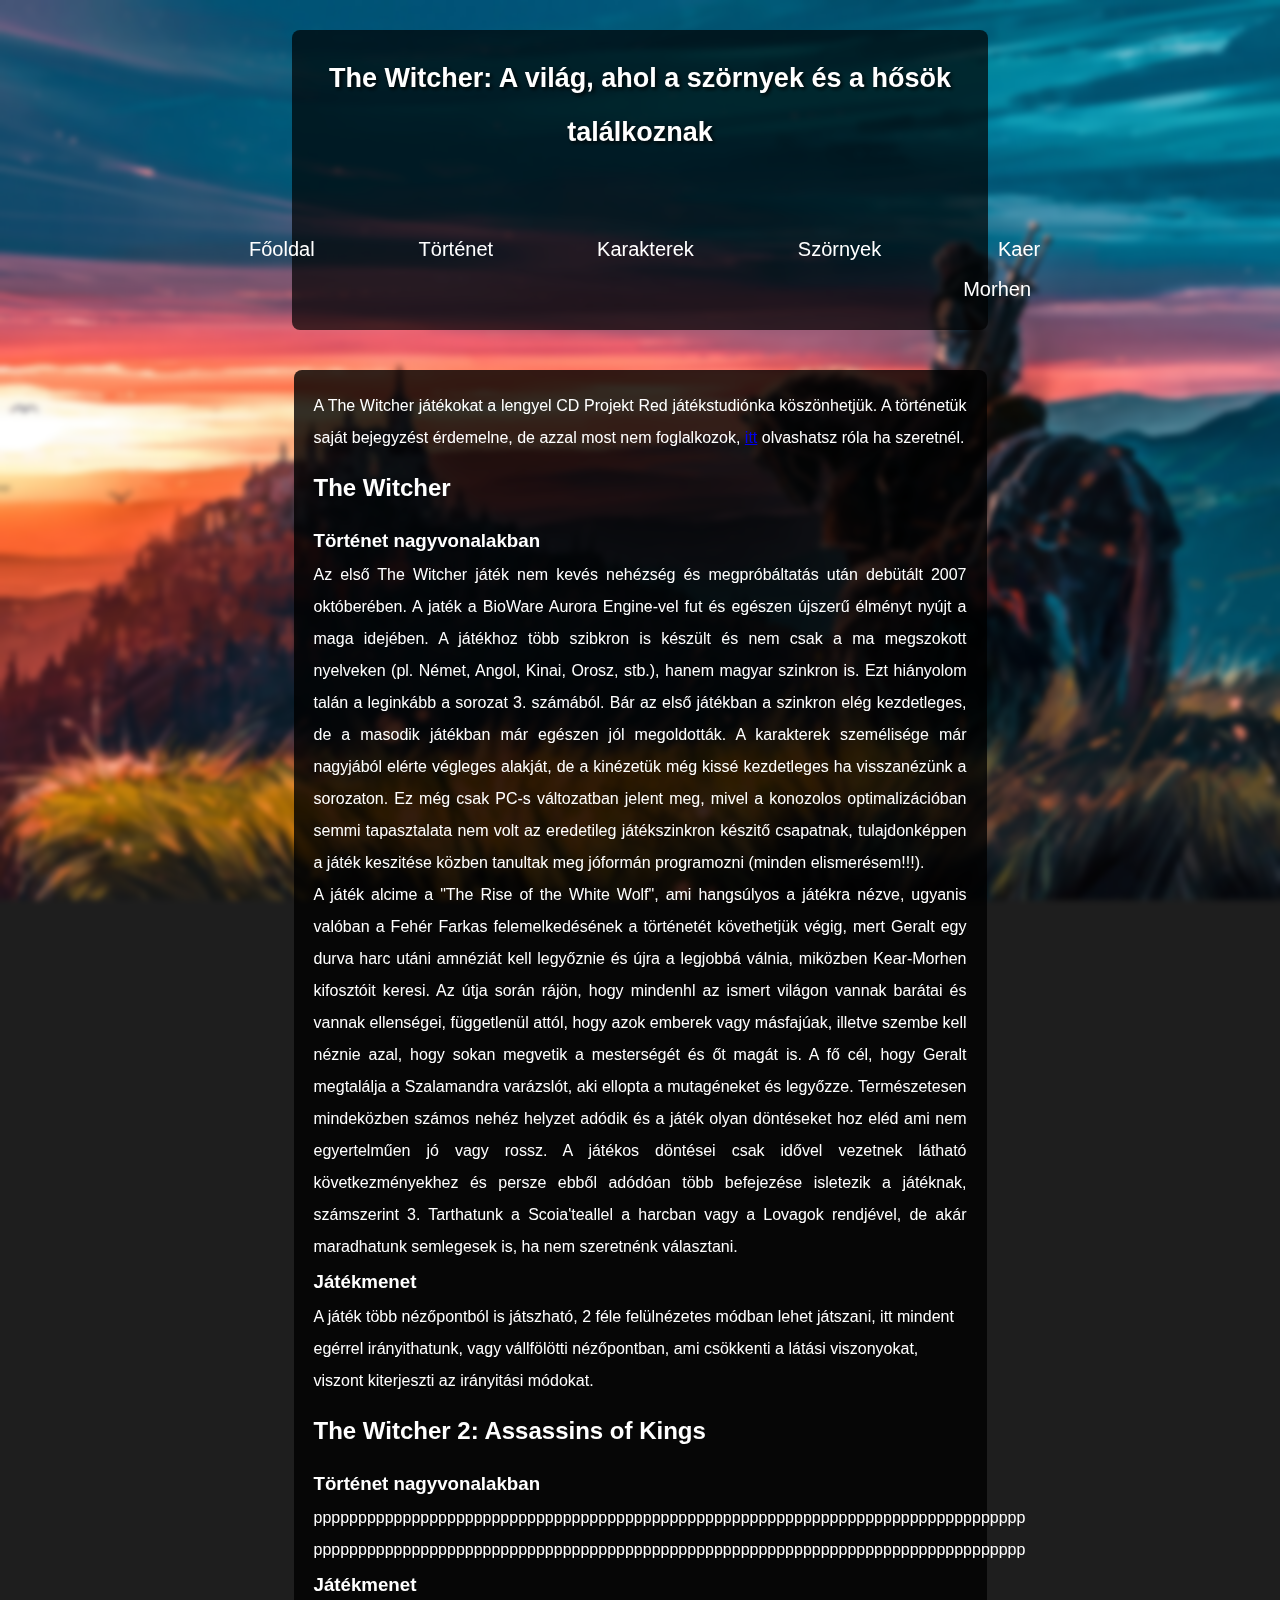
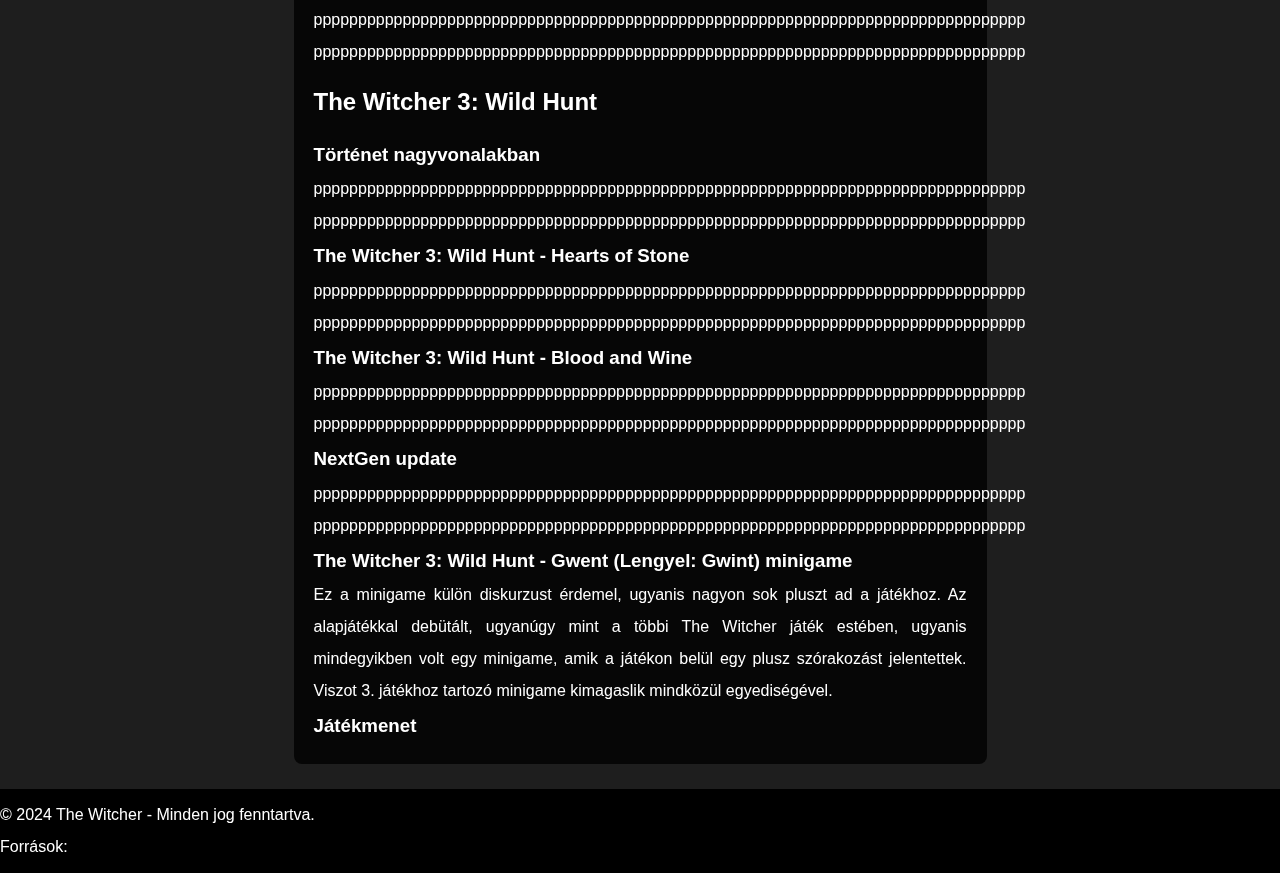
<file: webVajak/games.html>
<!DOCTYPE html>
<html lang="hu">
<head>
    <meta charset="UTF-8">
    <meta name="viewport" content="width=device-width, initial-scale=1.0">
    <title>The Witcher - Főoldal</title>
    <link rel="stylesheet" href="style.css">
</head>
<body>
    <header class="background">
        <h1>The Witcher: A világ, ahol a szörnyek és a hősök találkoznak</h1>
        <nav>
            <ul>
                <li>
                    <!-- <a href="#">Menü</a> <!-- legordulo menupont -->
                    <ul class="dropdown">
                        <li><a href="index.html">Főoldal</a></li>   
                        <li><a href="story.html">Történet</a></li>
                        <li><a href="characters.html">Karakterek</a></li>
                        <li><a href="monsters.html">Szörnyek</a></li>
                        <li><a href="kaer-morhen.html">Kaer Morhen</a></li>
                    </ul>
                </li>    
            </ul>
        </nav>
    </header>

    <div class="container">
        <div class="main-content">
            <p>A The Witcher játékokat a lengyel CD Projekt Red játékstudiónka köszönhetjük. A történetük saját bejegyzést érdemelne, de azzal most nem foglalkozok, <a href="https://witcher.fandom.com/wiki/CD_PROJEKT?so=search">itt</a> olvashatsz róla ha szeretnél.</a></p>
        <h2>The Witcher</h2>
            <h3>Történet nagyvonalakban</h3>
                <p>Az első The Witcher játék nem kevés nehézség és megpróbáltatás után debütált 2007 októberében. A jaték a BioWare Aurora Engine-vel fut és egészen újszerű élményt nyújt a maga idejében. A játékhoz több szibkron is készült és nem csak a ma megszokott nyelveken (pl. Német, Angol, Kinai, Orosz, stb.), hanem magyar szinkron is. Ezt hiányolom talán a leginkább a sorozat 3. számából. Bár az első játékban a szinkron elég kezdetleges, de a masodik játékban már egészen jól megoldották. A karakterek személisége már nagyjából elérte végleges alakját, de a kinézetük még kissé kezdetleges ha visszanézünk a sorozaton. Ez még csak PC-s változatban jelent meg, mivel a konozolos optimalizációban semmi tapasztalata nem volt az eredetileg játékszinkron készitő csapatnak, tulajdonképpen a játék keszitése közben tanultak meg jóformán programozni (minden elismerésem!!!).</p>
                <p>A játék alcime a "The Rise of the White Wolf", ami hangsúlyos a játékra nézve, ugyanis valóban a Fehér Farkas felemelkedésének a történetét követhetjük végig, mert Geralt egy durva harc utáni amnéziát kell legyőznie és újra a legjobbá válnia, miközben Kear-Morhen kifosztóit keresi. Az útja során rájön, hogy mindenhl az ismert világon vannak barátai és vannak ellenségei, függetlenül attól, hogy azok emberek vagy másfajúak, illetve szembe kell néznie azal, hogy sokan megvetik a mesterségét és őt magát is. A fő cél, hogy Geralt megtalálja a Szalamandra varázslót, aki ellopta a mutagéneket és legyőzze. Természetesen mindeközben számos nehéz helyzet adódik és a játék olyan döntéseket hoz eléd ami nem egyertelműen jó vagy rossz. A játékos döntései csak idővel vezetnek látható következményekhez és persze ebből adódóan több befejezése isletezik a játéknak, számszerint 3. Tarthatunk a Scoia'teallel a harcban vagy a Lovagok rendjével, de akár maradhatunk semlegesek is, ha nem szeretnénk választani.</p>
            <h3>Játékmenet</h3>
                A játék több nézőpontból is játszható, 2 féle felülnézetes módban lehet játszani, itt mindent egérrel irányithatunk, vagy vállfölötti nézőpontban, ami csökkenti a látási viszonyokat, viszont kiterjeszti az irányitási módokat.
        <h2>The Witcher 2: Assassins of Kings</h2>
            <h3>Történet nagyvonalakban</h3>
                <p>pppppppppppppppppppppppppppppppppppppppppppppppppppppppppppppppppppppppppppppppp</p>
                <p>pppppppppppppppppppppppppppppppppppppppppppppppppppppppppppppppppppppppppppppppp</p>
            <h3>Játékmenet</h3>
                <p>pppppppppppppppppppppppppppppppppppppppppppppppppppppppppppppppppppppppppppppppp</p>
                <p>pppppppppppppppppppppppppppppppppppppppppppppppppppppppppppppppppppppppppppppppp</p>
        <h2>The Witcher 3: Wild Hunt</h2>
            <h3>Történet nagyvonalakban</h3>
                <p>pppppppppppppppppppppppppppppppppppppppppppppppppppppppppppppppppppppppppppppppp</p>
                <p>pppppppppppppppppppppppppppppppppppppppppppppppppppppppppppppppppppppppppppppppp</p>
            <h3>The Witcher 3: Wild Hunt - Hearts of Stone</h3>
                <p>pppppppppppppppppppppppppppppppppppppppppppppppppppppppppppppppppppppppppppppppp</p>
                <p>pppppppppppppppppppppppppppppppppppppppppppppppppppppppppppppppppppppppppppppppp</p>
            <h3>The Witcher 3: Wild Hunt - Blood and Wine</h3>
                <p>pppppppppppppppppppppppppppppppppppppppppppppppppppppppppppppppppppppppppppppppp</p>
                <p>pppppppppppppppppppppppppppppppppppppppppppppppppppppppppppppppppppppppppppppppp</p>
            <h3>NextGen update</h3>
                <p>pppppppppppppppppppppppppppppppppppppppppppppppppppppppppppppppppppppppppppppppp</p>
                <p>pppppppppppppppppppppppppppppppppppppppppppppppppppppppppppppppppppppppppppppppp</p>
            <h3>The Witcher 3: Wild Hunt - Gwent (Lengyel: Gwint) minigame</h3>
                <p>Ez a minigame külön diskurzust érdemel, ugyanis nagyon sok pluszt ad a játékhoz. Az alapjátékkal debütált, ugyanúgy mint a többi The Witcher játék estében, ugyanis mindegyikben volt egy minigame, amik a játékon belül egy plusz szórakozást jelentettek. Viszot  3. játékhoz tartozó minigame kimagaslik mindközül egyediségével.</p>
            <h3>Játékmenet</h3>
        </div>
    </div>

    <footer>
        <p>&copy; 2024 The Witcher - Minden jog fenntartva.</p>
        <p>Források:</p>
    </footer>
</body>
</html>
</file>
<file: webVajak/style.css>
* {
    margin: 0;
    padding: 0;
    box-sizing: border-box;
    transition: all 0.5 ease-in-out;
}

body {
    font-family: 'Arial', sans-serif;
    background-color: #1e1e1e;
    background-image: url('cont_image.jpg');
    color: #ffffff;
    line-height: 2;
    background-attachment: fixed;
    background-repeat: no-repeat;
    background-size: cover;
    background-position: center;
    display: flex;
    flex-direction: column;
    /*align-items: center;*/
    /*justify-content: center;*/
    backdrop-filter: blur(3px);
    z-index: 1;
}

/*
.background {
    background-image: url('backg_image.jpg');
    background-size: auto;
    background-position: center;
    filter: blur(10px);
    position: absolute;
    width: 100%;
    height: 100%;
    z-index: -1;
}

.content {
    background-image: url('cont_image.jpg');
    background-position: center;
    background-size: cover;
    filter: blur(5px);
}*/

header {
  background: rgba(0, 0, 0, 0.7);
  color: white;
  padding: 20px;
  border-radius: 8px;
  border-bottom: 2px salmon;
  width: 54.4%;
  height: 300px;
  margin: 30px auto;
  text-align: center;
  justify-content: center;
  display: flex;
  flex-direction: column;
  z-index: 10;
}

header h1 {
    font-size: 27px;
    text-shadow: 2px 2px 4px #000;
    margin: 0 0 30px 0;
}

nav {
    position: relative;
    z-index: 3;
}

/*
nav ul {
    list-style-type: none;
    padding: 0;
    margin: 0;
}

nav ul li {
  display: inline-block;
  position: relative;
  margin-right: 20px;
}

nav ul li a {
  color: #ffffff;
  padding: 10px 20px;
  text-decoration: none;
  background-color: #333;
  display: block;
  font-size: 1.2rem;
  border-radius: 5px;
  transition: background-color 0.2s ease-in-out;
}

nav ul li a:hover {
  background-color: #555;
}

nav ul li ul.dropdown {
    display: none;
    position: absolute;
    top: 100%;
    left: 50%;
    transform: translateX(-50%);
    background-color: #333;
    padding: 10px;
    margin: 0;
    list-style: none;
    border-radius: 5px;
    box-shadow: 0 0 10px rgba(0, 0, 0, 0.2);
    z-index: 4;
    text-align: center;
  }
  
  nav ul li ul.dropdown li {
    display: block;
    margin-bottom: 10px;
    white-space: nowrap;
  }
  
  nav ul li ul.dropdown li a {
    padding: 10px 20px;
    color: #fff;
    text-decoration: none;
    display: block;
    background-color: #444;
    border-radius: 5px;
    transition: background-color 0.2s ease-in-out;
    width: auto;
  }
  
  nav ul li ul.dropdown li a:hover {
    background-color: #555;
  }
  
  nav ul li:hover ul.dropdown {
    display: block;
  }
  
  nav ul li ul.dropdown::before {
    content: "";
    position: absolute;
    top: -10px;
    left: 50%;
    transform: translateX(-50%);
    border-bottom: 10px solid #333;
    border-left: 10px solid transparent;
    border-right: 10px solid transparent;
  }
*/

nav ul {
  list-style: none;
  padding: 0;
  margin: 20px 0 0; /* Fent margó, hogy ne tapadjon a címhez */
  display: flex;
  justify-content: center; /* Középre igazítja a menüpontokat */
}

nav ul li {
  margin: 0 30px; /* Távolság a menüpontok között */
  font-size: 20px;
}

nav ul li a {
  padding: 10px 20px;
  background-color: rgba(0, 0, 0, 0);
  color: white;
  text-decoration: none;
  border: 2px solid transparent; /* Nincs körvonal kezdetben */
  border-radius: 5px;
  transition: box-shadow 0.4s ease, color 0.4s ease, background-color  0.4s ease;

}

/* Lámpaszerű hover effekt: széles, halványuló árnyék */
nav ul li a:hover {
  box-shadow: 0 0 20px 10px rgba(255, 255, 255, 0.5); /* Fehér széles és elhalványuló fény */
  background-color: rgb(126, 126, 126);
  color: #f0f0f0;
}

/* Reszponzív menü kisebb képernyőkön */
@media (max-width: 768px) {
  nav ul {
      flex-direction: column; /* Kis képernyőn függőleges elrendezés */
      align-items: center;
  }

  nav ul li {
      margin: 10px 0; /* Függőleges távolság a menüpontok között */
  }
}

.container {
    display: flex;
    justify-content: center;
    padding: 10px;
    /*height: 100vh; /* Teljes nézetmagasság */
    margin: 0 auto;
    width: 100%;
    z-index: 2;
    overflow: visible;
    /*position: relative;*/
}

.main-content {
    width: 55%;
    /*height: 80vh; /* Meghatározott magasságú központi rész */
    background-color: rgba(0, 0, 0, 0.8);
    padding: 20px;
    /* overflow-y: scroll; /* Görgethető függőlegesen */
    border-radius: 8px;
}

.main-content img {
    margin: 25px 20px 10px 20px;
    border-radius: 10px;
}

.character {
    display: inline-block;
    margin: 20px;
}

.character img {
    border-radius: 50%;
}

footer {
    background-color: #000;
    color: #fff;
    text-align: center;
    padding: 10px 0;
    border-top: 2px burlywood;
    margin-top: 15px;
    z-index: 2;
}

h1, h2{
    margin: 10px 0 10px 0;
}

p {
    text-align: justify;
}
</file>
